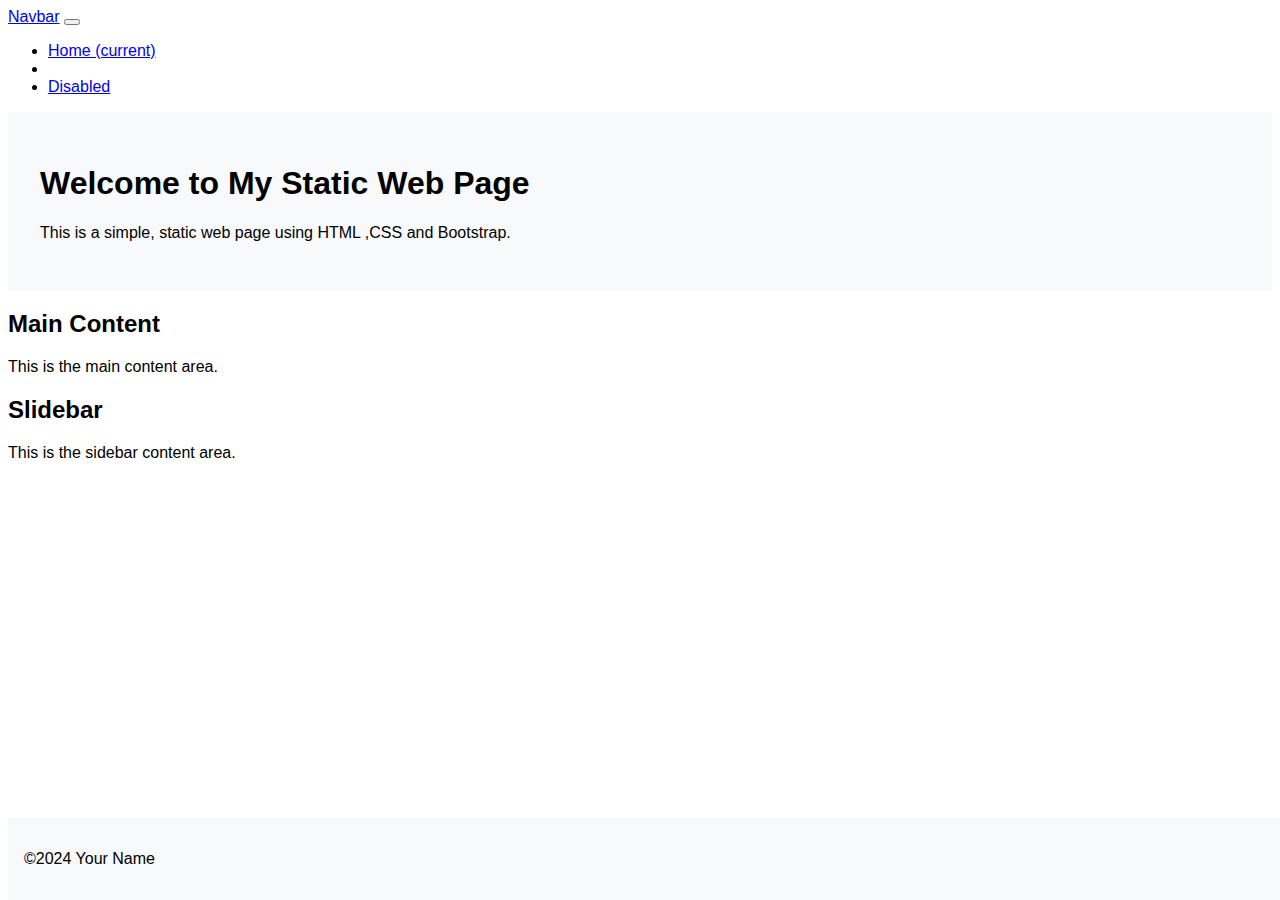
<file: index.html>
<!DOCTYPE html>
<html lang="en">
<head>
    <meta charset="UTF-8">
    <meta name="viewport" content="width=device-width, initial-scale=1.0">
    <title>Static Web Page</title>
    <link rel="stylesheet" href="C:\Users\SAIGANESH\OneDrive\Documents\Desktop\Basic_HTML\HTML1.html\bootstrap-5.3.3-dist\css\bootstrap.min.css">
    <link rel="stylesheet" href="styles.css">
</head>
<body>
    <nav class="navbar navbar-expand-lg navbar-light bg-light">
        <a href="#" class="navbar-brand">Navbar</a>
        <button class="navbar-toggle" type="button" data-toggle="collapse" data-target="#navbarNav" aria-controls="navbarNav" aria-expanded="false" aria-label="Toggle navigation">
            <span class="navbar-toggle-icon"></span>
        </button>
        <div class="collapse navbar-collapse" id="navbarNav">
            <ul class="navbar-nav">
                <li class="nav-item active">
                    <a href="#" class="nav-link">Home <span class="sr-only">(current)</span></a>
                </li>
                <li class="nav-item">
                    <a href="#" class="nav-link"></a>
                </li>
                <li class="nav-link">
                    <a href="#" class="nav-link disabled" tabindex="-1" aria-disabled="true">Disabled</a>
                </li>
            </ul>
        </div>
    </nav>
    <header class="jumbotron text-center">
        <h1 class="dispaly-4">Welcome to My Static Web Page</h1>
        <p class="lead">This is a simple, static web page using HTML ,CSS and Bootstrap.</p>
    </header>
    <div class="container">
        <div class="row">
            <div class="col-md-8">
                <h2>Main Content</h2>
                <p>This is the main content area.</p>
            </div>
            <div class="col-md-4">
                <h2>Slidebar</h2>
                <p>This is the sidebar content area.</p>
            </div>
        </div>
    </div>
    <footer class="text-center mt-4">
        <p> &copy;2024 Your Name</p>
    </footer>
</body>
<script src="C:\Users\SAIGANESH\OneDrive\Documents\Desktop\Basic_HTML\HTML1.html\bootstrap-5.3.3-dist\js\bootstrap.min.js"></script>
</html>
</file>
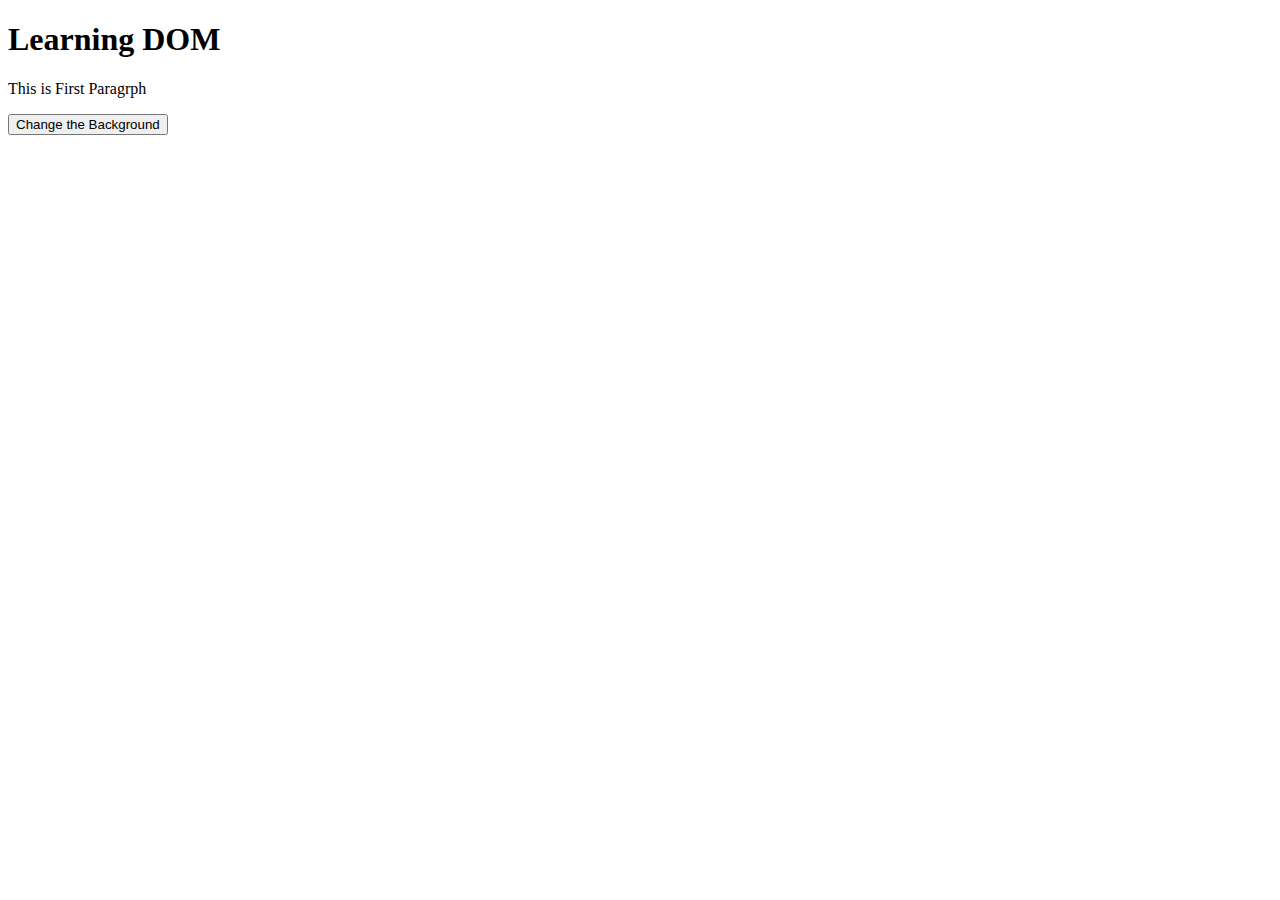
<file: DOM.html>
<!DOCTYPE html>
<html lang="en">
<head>
    <meta charset="UTF-8">
    <meta name="viewport" content="width=device-width, initial-scale=1.0">
    <title>Learing DOM</title>
</head>
<body>
    <h1>DOM - Document Object Model</h1>

    <p>Make it dynamic</p>
    
    <button>Change the Background</button>
</body>
<script src="dom.js"></script>
</html>
</file>
<file: styles.css>
body{
    font-family: Arial, sans-serif;
}
header{
    background-color: #f8f9fa;
    padding: 2rem;
}
footer{
    background-color: #f8f9fa;
    padding: 1rem;
    position: fixed;
    width: 100%;
    bottom: 0;
}
</file>
